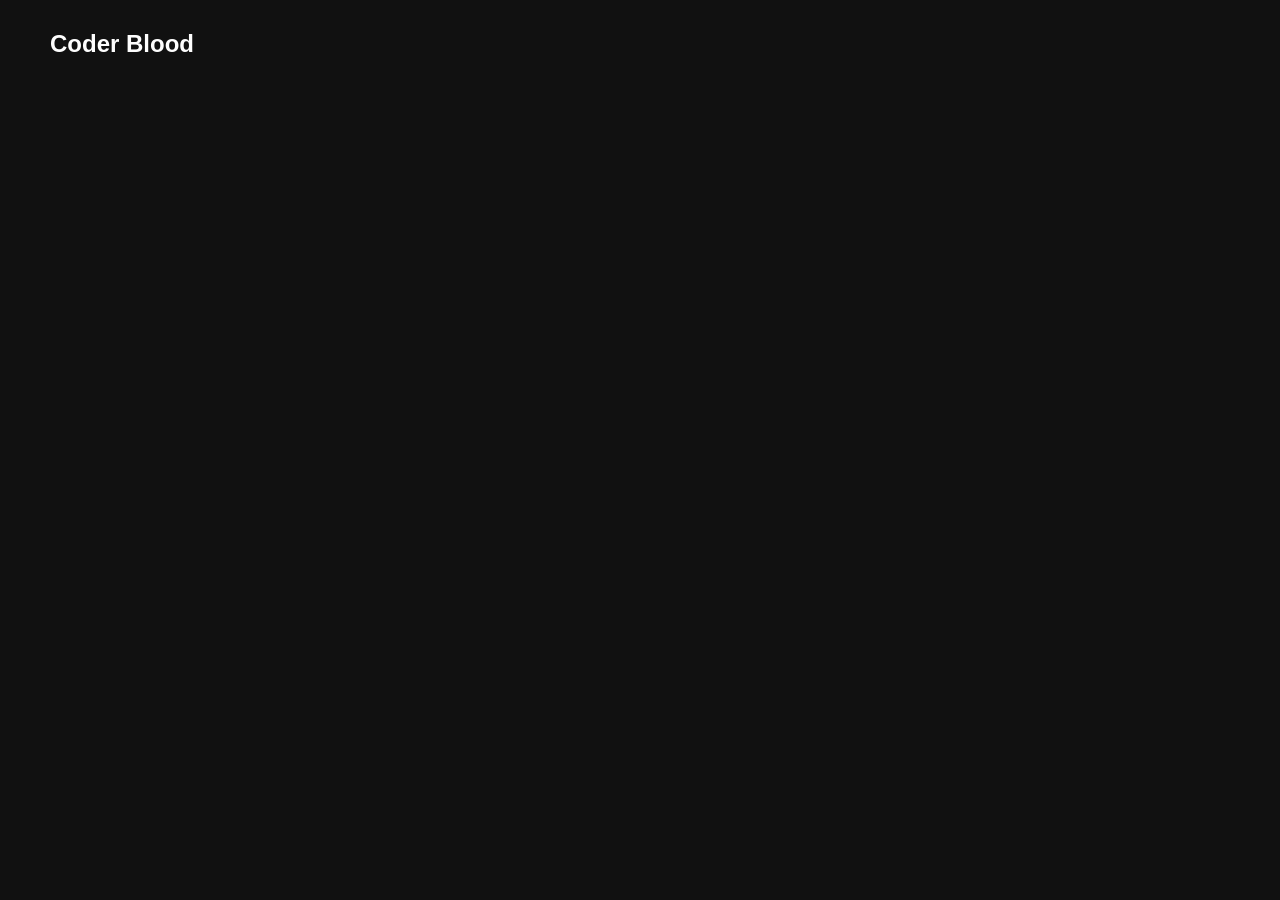
<file: index.html>
<!DOCTYPE html>
<html lang="en">

<head>
    <meta charset="UTF-8">
    <meta name="viewport" content="width=device-width, initial-scale=1.0">
    <title>Document</title>
    <link rel="stylesheet" href="style.css" class="css">
</head>

<body>

    <div id="nav">
        <h2>Coder Blood</h2>
        <div id="part2">
            <h4>Work</h4>
            <h4>About</h4>
            <h4>Cources</h4>
            <h4>Blog</h4>
        </div>
    </div>

    <h1>Coder Blood School</h1>
    <!-- <h1>Hello I am yash</h1>
    <h1>Hello I am Yash Yadav</h1>
    <h1>Main hoon Yash Yadav</h1>



    <div id="box1">

    </div>

    <div id="box2">

    </div> -->

    <script src="https://cdnjs.cloudflare.com/ajax/libs/gsap/3.15.0/gsap.min.js" integrity="sha512-oJ8QbaQThQoJZ7oEv+29jfPM6CcP+zUxh3PKJs1vyOhx0UraUrE7PQgeItu3dOuCJyrzWpoYMsVjkkPEBzbUqw==" crossorigin="anonymous" referrerpolicy="no-referrer"></script>
    <script src="script.js"></script>
</body>

</html>
</file>
<file: style.css>
* {
    margin: 0;
    padding: 0;
    box-sizing: border-box;
    font-family: sans-serif;
    color: #fff;
}

html,body{
    height: 100%;
    width: 100%;
}
body{
    background-color:#111;
}

/* #box1{
height: 300px;
width: 300px;
background-color: crimson;
}

#box2{
height: 300px;
width: 300px;
background-color: lightseagreen;
} */


#nav{
    /* background-color: red; */
    display: flex;
    align-items: center;
    justify-content: space-between;
    padding: 30px 50px;
}
#part2{
    display: flex;
    gap: 50px;
}
h1{
    position: absolute;
    top: 50%;
    left: 50%;
    transform: translate(-50%,-50%);
    font-size: 50px;
    white-space: nowrap;
}
</file>
